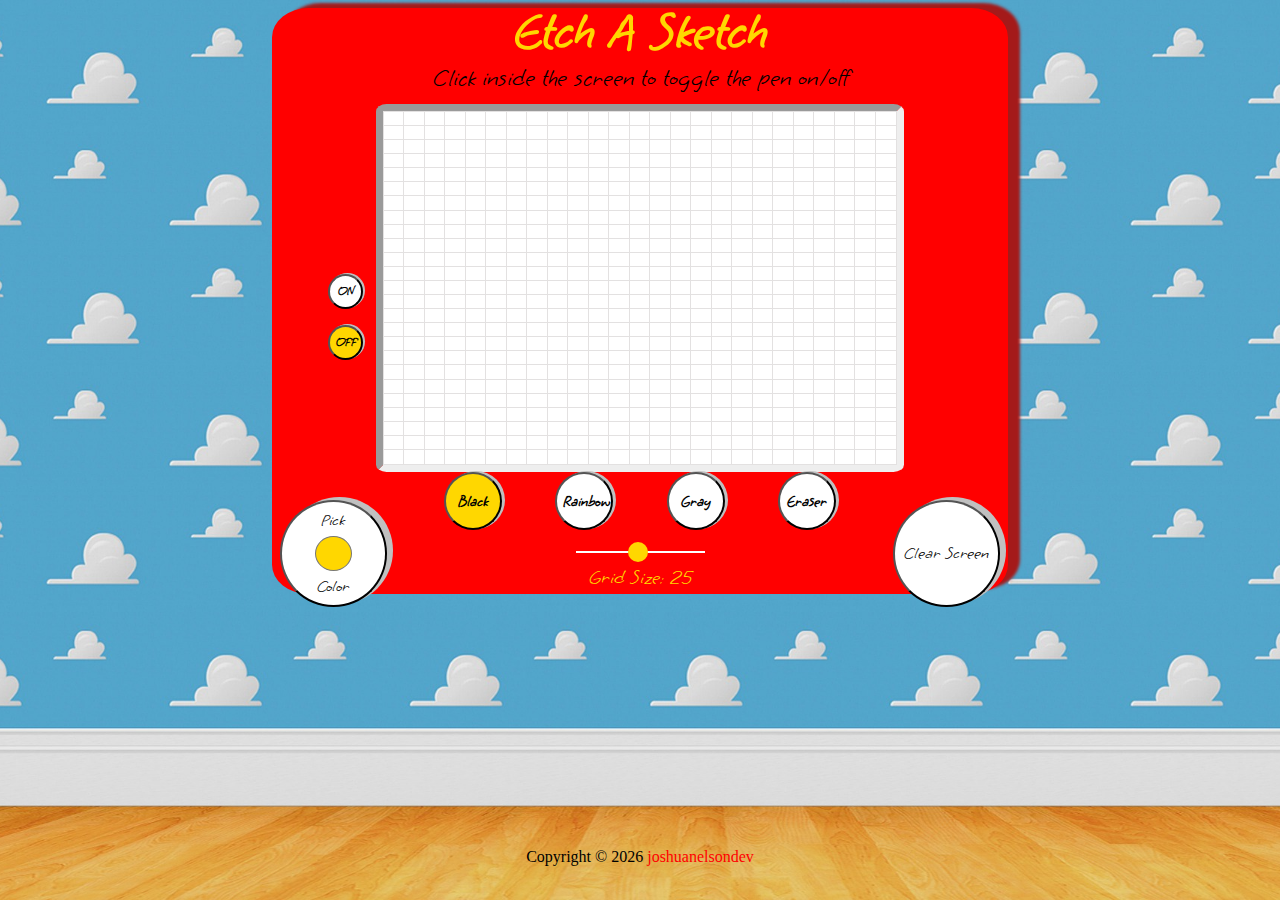
<file: index.html>
<!DOCTYPE html>
<html lang="eng">
    <head>
        <meta charset="UTF-8">
        <title>Etch-A-Sketch</title>
        <link rel="stylesheet" href="style.css">
        <link rel="preconnect" href="https://fonts.googleapis.com">
        <link rel="preconnect" href="https://fonts.gstatic.com" crossorigin>
        <link href="https://fonts.googleapis.com/css2?family=Grape+Nuts&family=Space+Mono&display=swap" rel="stylesheet">
        <link rel="background" href="toy-story-background-g2220d3e99_1920.jpg">
        <link rel="logo" href="GitHub-Mark-32px.png">
    </head>
    <body>
        
        
        <div id="screenContainer">
            <div id="headerBox">
                <h1 class="header">Etch A Sketch</h1>
                <p class="text">Click inside the screen to toggle the pen on/off</p>
            </div>
            <div id="screen"></div>
            <button id="penOn">ON</button>
            <button id="penOff">OFF</button>
            <button id="colorPickButton" name="leftKnob"><span class="pickColorText">Pick</span><input type="color" id="pickColorIcon"  value="#ffd700"><span class="pickColorText">Color</span></button>
            <button type="color" id="clear"  name="rightKnob"><span id="clearScreenButton">Clear Screen</span></button>
        
            <div class="sliderPanel">
                <div class="slideContainer">
                    <input id="slide" type="range" min="2" max="50" value="25">
                    <p class="sliderText">Grid Size: <span id="sliderValueDisplay"></span></p>
                </div>
            </div>
            <div class="colorButtonsDiv">
                <button class="colorButton" id="black">Black</button>
                <button class="colorButton" id="rainbow">Rainbow</button>
                <button class="colorButton" id="gray">Gray</button>
                <button class="colorButton" id="eraser">Eraser</button>
            </div>
            
        </div>

        <footer class="footer">
            <p id="copyright">
                Copyright ©
                <script>
                    document.getElementById('copyright').appendChild(document.createTextNode(new Date().getFullYear()))
                </script>
                <a class="nameTag" href="https://github.com/joshuanelsondev" target="_blank">joshuanelsondev</a>
            </p>
        
        </footer>
        

    <script src="etch_a_sketch.js"></script>
    </body>
</html>
</file>
<file: style.css>
/* Style the buttons and create functions for rainbow and shader, possibly add a random color option */

body {
    background-image: url(toy-story-background-g2220d3e99_1920.jpg);
    background-size: cover;
    background-repeat: no-repeat;
    background-position: center center;
    background-attachment: fixed;
    display: flex;
    flex-direction: column;
    align-items: center;
}

#headerBox {
    display: flex;
    flex-direction: column;
    position: absolute;
    top: -110px;
    justify-content: center;
    align-items: center;
    font-family: 'Grape Nuts', roboto, fantasy, serif;
    font-size: 26px;
    color: gold;
    background-color: transparent;
    margin: -30px;
    width: inherit;
    height: auto;
}

.header {
    margin-bottom: 0;
}

footer {
    
    text-align: center;
    margin: 14vh 0 auto;
    position: absolute;
    bottom: 2%;
}

p.text {
    margin-top: 0;
    color: black;
    font-size: 24px;
}

#screenContainer {
    display: flex;
    flex-direction: column;
    justify-content: center;
    align-items: center;
    border: solid red 8em;
    border-top: 6em solid red;
    border-bottom: 4em solid red;
    border-radius: 5%;
    margin: auto;
    width: 30em;
    box-shadow: 12px -5px 3px rgb(164 26 26);
    position: relative;
    background: red;
}

#screen {
    display: grid;
    font-size: 0;
    margin: 0px;
    height: 22rem;
    width: 32rem;
    padding: 0;
    border-style: inset;
    border-radius: 2%;
    border-width: 8px;
    
}

.gridBox {
    margin: 0;
    padding: 0;
    border: none;
    outline: 1px solid rgb(227, 225, 225);
    display: inline-block;
    background-color: white;
}

.sliderPanel {
    display: flex;
    position: absolute;
    bottom: 0;
    justify-content: center;
   
}

.slideContainer {
    display: flex;
    flex-direction: column;
    justify-content: center;
    align-items: center;
    position: absolute;
    bottom: -70px;
}

#slide {
    -webkit-appearance: none;
    background-color: white;
    height: 2px;
}

#slide::-webkit-slider-thumb {
    -webkit-appearance: none;
    appearance: none;
    width: 20px;
    height: 20px;
    border-radius: 50%;
    background: #ffd700;
    cursor: pointer;
}

p.sliderText {
    font-family: 'Grape Nuts', roboto, fantasy, serif;
    font-size: 20px;
    margin: 10px;
    color: rgb(255, 215, 0);
    
}


/* Button stylings */

#colorPickButton  {
    display: flex;
    flex-direction: column;
    justify-content: center;
    align-items: center;
    position: absolute;
    bottom: -18%;
    left: -25%;
    background-color: white;
    box-shadow: 6px -3px silver;
    border-radius: 50%;
    width: 8em;
    height: 8em;
    margin-top: 10px;
   
}   

#pickColorIcon {
    -webkit-appearance: none;
    border: none;
    background-color: transparent;
    width: 45px;
    height: 45px;

}

#pickColorIcon::-webkit-color-swatch {
    border-radius: 50%;
}

span.pickColorText {
    font-family: 'Grape Nuts', roboto, fantasy, serif;
    font-size: 17px;
}

#clear {
    position: absolute;
    bottom: -18%;
    right: -25%;
    background-color: white;
    box-shadow: 6px -3px silver;
    border-radius: 50%;
    width: 8em;
    height: 8em;
    
}

span#clearScreenButton {
    font-family: 'Grape Nuts', roboto, fantasy, serif;
    font-size: 17px;
}

.colorButtonsDiv {
    display: flex;
    width: 500px;
    justify-content: space-evenly;

}

.colorButton {
    width: 58px;
    height: 58px;
    background-color: white;
    border-radius: 50%;
    box-shadow: 3px -1px silver;;
    font-weight: bold;
    font-size: 15px;
    font-family: 'Grape Nuts', roboto, fantasy, serif;
}

#black {
    background-color: gold;
}

#penOn {
    position: absolute;
    left: -15%;
    top: 40%;
    border-radius: 50px;
    height: 35px;
    width: 35px;
    font-size: 12px;
    text-align: center;
    font-family: 'Grape Nuts', roboto, fantasy, serif;
    font-weight: bold;
    background-color: white;
    box-shadow: 2px -1px silver
   

}

#penOff {
    position: absolute;
    left: -15%;
    bottom: 40%;
    border-radius: 50px;
    height: 35px;
    width: 35px;
    font-size: 12px;
    text-align: center;
    font-family: 'Grape Nuts', roboto, fantasy, serif;
    font-weight: bold;
    background-color: white;
    box-shadow: 2px -1px silver

}

a {
    text-decoration: none;
    color: gold;
}
.nameTag {
    color: red;
}
</file>
